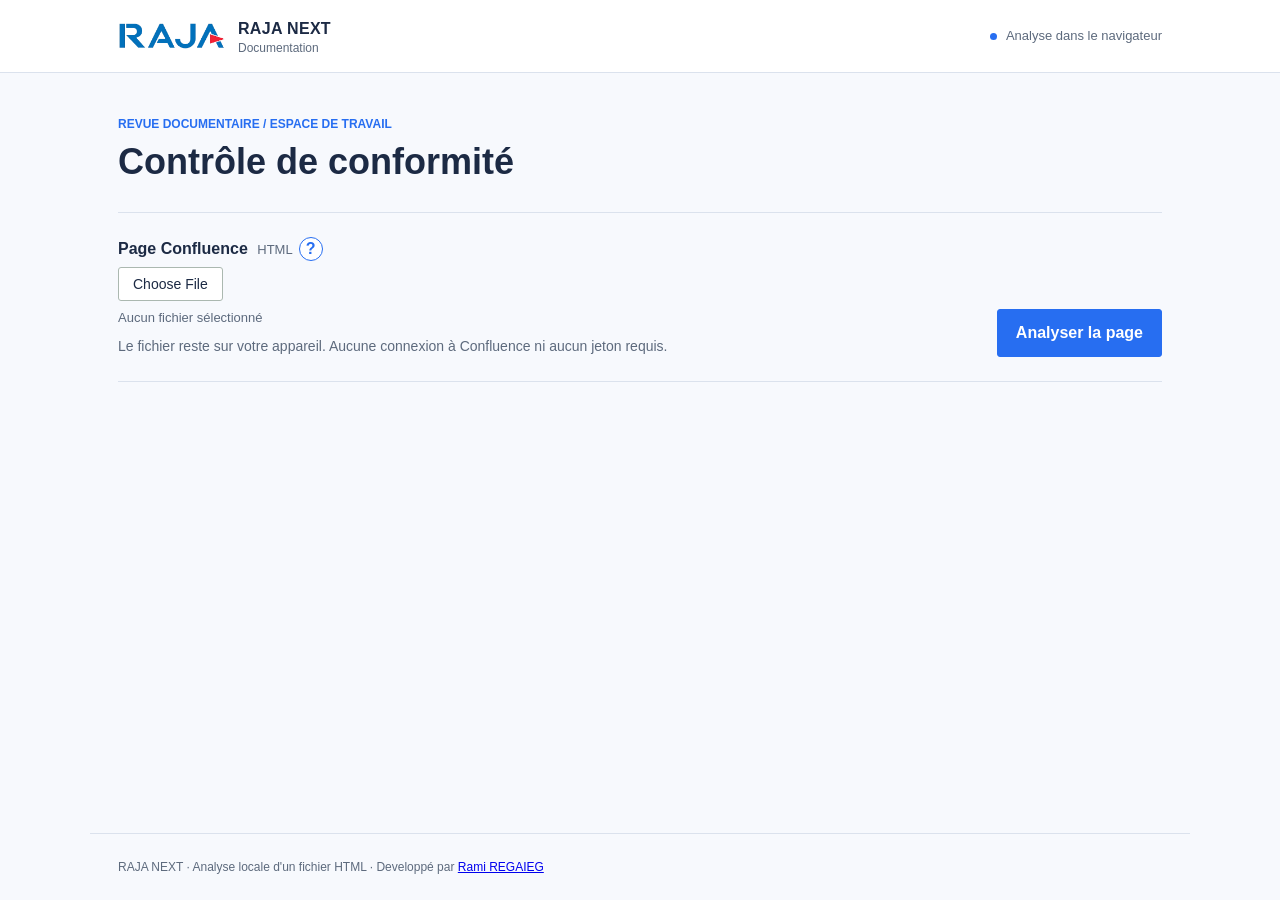
<file: index.html>
<!doctype html>
<html lang="fr">
  <head>
    <meta charset="utf-8" />
    <meta name="viewport" content="width=device-width, initial-scale=1" />
    <title>Contrôle documentaire local | RAJA Next</title>
    <link rel="stylesheet" href="./style.css" />
    <style>
      .file-field {
        width: 100%;
      }
      .local-note {
        color: var(--muted);
        font-size: 14px;
        margin: 8px 0 0;
      }
      #message:empty {
        display: none;
      }
      #message[data-state="info"],
      #message[data-state="success"] {
        padding: 12px 16px;
        border-left: 4px solid var(--brand);
        background: var(--brand-light);
        color: var(--ink);
        font-weight: 700;
      }
      #message[data-state="success"] {
        border-color: #238355;
        background: #e9f5ee;
        color: #185c3c;
      }
      #message[data-state="success"]::before {
        content: "✓ ";
      }
      @media print {
        .local-note {
          display: none !important;
        }
      }
    </style>
  </head>
  <body>
    <header class="site-header">
      <div class="header-inner">
        <div class="identity">
          <img
            class="brand-logo"
            src="./Raja-removebg-preview.png"
            alt="RAJA"
          />
          <span>RAJA NEXT <small>Documentation</small></span>
        </div>
        <span class="local-status"
          ><span aria-hidden="true"></span> Analyse dans le navigateur</span
        >
      </div>
    </header>
    <main>
      <div class="page-heading">
        <p class="eyebrow">Revue documentaire / espace de travail</p>
        <h1>Contrôle de conformité</h1>
      </div>
      <form id="audit-form" class="import-bar">
        <div class="file-field">
          <div class="field-label">
            <label for="page-file"
              >Page Confluence <span class="required">HTML</span></label
            >
            <button
              type="button"
              class="help-trigger"
              aria-label="Comment obtenir le fichier HTML d'une page Confluence ?"
              aria-haspopup="dialog"
              title="Où trouver cette information ?"
            >
              ?
            </button>
          </div>
          <input
            id="page-file"
            type="file"
            accept=".html,.htm,text/html"
            required
          />
          <span id="file-name" class="filename">Aucun fichier sélectionné</span>
          <p class="local-note">
            Le fichier reste sur votre appareil. Aucune connexion à Confluence
            ni aucun jeton requis.
          </p>
        </div>
        <button id="audit-button" class="primary-button" type="submit">
          Analyser la page
        </button>
      </form>
      <dialog id="help-dialog" class="help-dialog" aria-labelledby="help-title">
        <button
          type="button"
          class="help-close"
          aria-label="Fermer l'aide"
          title="Fermer"
          autofocus
        >
          ×
        </button>
        <h2 id="help-title">Comment obtenir le fichier HTML ?</h2>
        <p>
          Pour obtenir le fichier HTML de la page Confluence que vous souhaitez importer :
            </br>1️⃣ Ouvrez uniquement la page Confluence à analyser
          </br>2️⃣ Attendez son chargement
        </br>3️⃣ Puis faites <strong>Ctrl+S</strong>
      </br>4️⃣ Et choisissez <strong>« Page Web HTML uniquement »</strong>.
        </p>
      </dialog>
      <p id="message" class="message" role="status" aria-live="polite"></p>
      <section
        id="report"
        class="report"
        aria-label="Rapport de conformité"
        hidden
      >
        <div class="report-heading">
          <div>
            <p class="eyebrow">Rapport de conformité</p>
            <h2 id="report-name"></h2>
            <p id="report-date" class="muted"></p>
          </div>
          <div class="report-actions">
            <button
              id="download-txt"
              type="button"
              title="Télécharger le rapport au format texte"
            >
              Télécharger TXT
            </button>
            <button
              id="download-pdf"
              type="button"
              title="Ouvrir l'impression pour enregistrer en PDF"
            >
              Enregistrer en PDF
            </button>
          </div>
        </div>
        <div class="summary" aria-label="Bilan des contrôles">
          <div class="metric metric-fail">
            <strong id="count-fail">0</strong><span>À corriger</span>
          </div>
          <div class="metric metric-verify">
            <strong id="count-verify">0</strong><span>À vérifier</span>
          </div>
          <div class="metric metric-pass">
            <strong id="count-pass">0</strong><span>Détectés</span>
          </div>
          <div class="metric metric-na">
            <strong id="count-na">0</strong><span>Non applicables</span>
          </div>
        </div>
        <p class="report-caution">
          Un contrôle automatique ne valide ni l'exactitude métier ni l'état
          Review dans Comala.
        </p>
        <div class="list-heading">
          <h3>Points de contrôle</h3>
          <div class="filters" role="group" aria-label="Filtrer les résultats">
            <button
              type="button"
              data-filter="all"
              class="selected"
              aria-pressed="true"
            >
              Tous
            </button>
            <button type="button" data-filter="FAIL" aria-pressed="false">
              À corriger
            </button>
            <button type="button" data-filter="VERIFY" aria-pressed="false">
              À vérifier
            </button>
            <button type="button" data-filter="PASS" aria-pressed="false">
              Détectés
            </button>
            <button type="button" data-filter="NA" aria-pressed="false">
              Non applicables
            </button>
          </div>
        </div>
        <div id="findings" class="findings"></div>
      </section>
    </main>
    <footer>
      RAJA NEXT · Analyse locale d'un fichier HTML · Developpé par
      <a
        href="https://www.linkedin.com/in/rami-regaieg-555475166/"
        target="_blank"
        >Rami REGAIEG</a
      >
    </footer>
    <script>
      const form = document.querySelector("#audit-form");
      const fileInput = document.querySelector("#page-file");
      const message = document.querySelector("#message");
      const reportSection = document.querySelector("#report");
      const findings = document.querySelector("#findings");
      let currentReport = null;
      let reportDate = null;
      let currentName = "";

      fileInput.addEventListener("change", () => {
        const filename = fileInput.files[0]?.name;
        document.querySelector("#file-name").textContent =
          filename || "Aucun fichier sélectionné";
        message.dataset.state = "info";
        message.textContent = filename
          ? `Fichier « ${filename} » sélectionné. Lancez l'analyse.`
          : "";
        reportSection.hidden = true;
        currentReport = null;
      });
      const helpDialog = document.querySelector("#help-dialog");
      document
        .querySelector(".help-trigger")
        .addEventListener("click", () => helpDialog.showModal());
      helpDialog
        .querySelector(".help-close")
        .addEventListener("click", () => helpDialog.close());

      function analyze(source) {
        const template = document.createElement("template");
        template.innerHTML = source;
        const root =
          template.content.querySelector("#main-content") ||
          template.content.querySelector("#content") ||
          template.content;
        const textRoot = root.cloneNode(true);
        for (const element of textRoot.querySelectorAll(
          "head, title, script, style, template",
        ))
          element.remove();
        for (const element of textRoot.querySelectorAll(
          "p, div, h1, h2, h3, h4, h5, h6, li, td, th, br, section, article",
        )) {
          element.before(document.createTextNode(" "));
        }
        const text = textRoot.textContent || "";
        const elements = [...root.querySelectorAll("*")];
        const headings = [
          ...root.querySelectorAll("h1, h2, h3, h4, h5, h6"),
        ].map((heading) => heading.textContent.trim());
        const checks = [];
        const add = (rule, status, detail) =>
          checks.push({ rule, status, detail });
        const macro = (element) =>
          element.getAttribute("data-macro-name") ||
          element.getAttribute("ac:name") ||
          "";
        const hasClass = (element, name) => element.classList.contains(name);
        const tocFound = elements.some(
          (element) =>
            /^(toc|table-of-contents)$/i.test(macro(element)) ||
            hasClass(element, "toc-macro"),
        );
        const revisionPanel = elements.some(
          (element) =>
            (/^(tip|success|info|note)$/i.test(macro(element)) ||
              /confluence-information-macro-(tip|success|info|note)|aui-message-success|status-macro|aui-lozenge/.test(
                element.className || "",
              ) ||
              ["success", "tip", "info", "note"].includes(
                element.getAttribute("data-panel-type") || "",
              )) &&
            /last (revision|update)/i.test(element.textContent),
        );

        add(
          "Macro de sommaire",
          tocFound ? "PASS" : "VERIFY",
          tocFound
            ? "Macro détectée dans l'export."
            : "Macro non détectable dans cet export ; vérifiez la page source Confluence.",
        );
        add(
          "Introduction",
          headings.some((heading) =>
            /\b(introduction|context|description)\b/i.test(heading),
          )
            ? "PASS"
            : "FAIL",
          headings.some((heading) =>
            /\b(introduction|context|description)\b/i.test(heading),
          )
            ? "Titre Introduction, Context ou Description détecté."
            : "Ajoutez un titre Introduction, Context ou Description qui présente l'objectif de la page.",
        );
        add(
          "Formulation fonctionnelle",
          /\bAs a\b[\s\S]{1,300}\bI want\b[\s\S]{1,300}\bSo that\b/i.test(
            text,
          ) || /\bGiven\b[\s\S]{1,300}\bWhen\b[\s\S]{1,300}\bThen\b/i.test(text)
            ? "PASS"
            : "FAIL",
          /\bAs a\b[\s\S]{1,300}\bI want\b[\s\S]{1,300}\bSo that\b/i.test(
            text,
          ) || /\bGiven\b[\s\S]{1,300}\bWhen\b[\s\S]{1,300}\bThen\b/i.test(text)
            ? "User story ou séquence Given/When/Then détectée."
            : "Ajoutez une user story ou une formulation Given/When/Then.",
        );
        const revisionLabel =
          /\bLast (revision|update(?: of this page)?)\s*:/i.test(text);
        add(
          "Volet de dernière révision",
          revisionLabel ? (revisionPanel ? "PASS" : "VERIFY") : "FAIL",
          revisionLabel
            ? revisionPanel
              ? "Libellé de révision détecté dans un volet Confluence reconnu (tip/info/note/succès ou étiquette de statut)."
              : "Libellé de révision détecté ; confirmez le type du volet sur la page source."
            : "Ajoutez la date de dernière révision dans le volet prévu (généralement de type tip).",
        );
        const images = elements.filter(
          (element) =>
            element.tagName === "IMG" ||
            /^(ac:)?image$/i.test(element.localName),
        ).length;
        add(
          "Captures d'écran Back Office",
          /\b(back office|configuration|configure|setting)\b/i.test(text) &&
            !images
            ? "FAIL"
            : "VERIFY",
          /\b(back office|configuration|configure|setting)\b/i.test(text) &&
            !images
            ? "La configuration est décrite, mais aucune image n'a été détectée dans l'export."
            : `${images} image(s) détectée(s) ; vérifiez leur pertinence, leur lisibilité et la numérotation des actions.`,
        );

        const inContents = (element) => {
          for (
            let ancestor = element;
            ancestor && ancestor !== root;
            ancestor = ancestor.parentElement
          ) {
            if (
              hasClass(ancestor, "toc-macro") ||
              hasClass(ancestor, "toc-item-body") ||
              macro(ancestor) === "toc"
            )
              return true;
          }
          return false;
        };
        const frenchMarkers = new Set(
          "le la les des une pour dans avec sur vous nous est sont du au aux et puis ensuite cliquez sélectionnez choisissez ajoutez enregistrer enregistrez paramètres étape lorsque afficher modifier supprimer afin depuis votre cette ceci doit être".split(
            " ",
          ),
        );
        const englishMarkers = new Set(
          "the and you your with from for this that then when click select choose add save display edit delete in to is are can will step settings page on".split(
            " ",
          ),
        );
        const frenchImperatives = new Set(
          "cliquez sélectionnez choisissez ajoutez enregistrez supprimez modifiez".split(
            " ",
          ),
        );
        const frenchPassages = [];
        for (const element of elements) {
          if (
            !/^(P|H[1-6]|LI|TD|TH)$/.test(element.tagName) ||
            inContents(element)
          )
            continue;
          if (
            /^(LI|TD|TH)$/.test(element.tagName) &&
            element.querySelector("p")
          )
            continue;
          if (element.tagName === "LI" && element.querySelector("li")) continue;
          const passage = element.textContent.replace(/\s+/g, " ").trim();
          if (!passage || /^Ouvrir image-\S+$/.test(passage)) continue;
          for (const sentence of passage.split(/[.!?;]+/)) {
            const words = sentence.toLowerCase().match(/\p{L}+/gu) || [];
            if (words.length < 2) continue;
            const frenchCount = words.filter((word) =>
              frenchMarkers.has(word),
            ).length;
            const englishCount = words.filter((word) =>
              englishMarkers.has(word),
            ).length;
            const imperative = words.some((word) =>
              frenchImperatives.has(word),
            );
            if (
              (frenchCount >= 2 && frenchCount > englishCount) ||
              (imperative && frenchCount && !englishCount)
            ) {
              frenchPassages.push(
                sentence.trim().slice(0, 130) +
                  (sentence.trim().length > 130 ? "..." : ""),
              );
              if (frenchPassages.length >= 3) break;
            }
          }
          if (frenchPassages.length >= 3) break;
        }
        add(
          "Rédaction en anglais",
          frenchPassages.length ? "FAIL" : "VERIFY",
          frenchPassages.length
            ? `Passages probablement en français : « ${frenchPassages.join(' » ; « ')} ». Traduisez-les en anglais.`
            : "Aucun passage français détecté dans les titres, paragraphes ou listes ; relisez les passages ambigus et les captures manuellement.",
        );

        const acronyms = [...new Set(text.match(/\b[A-Z]{2,6}\b/g) || [])]
          .filter(
            (word) =>
              !["RAJA", "URL", "HTTP", "HTTPS", "HTML", "PDF"].includes(word),
          )
          .sort();
        add(
          "Définition des acronymes",
          "VERIFY",
          acronyms.length
            ? `${acronyms.length} acronyme(s) potentiel(s) : ${acronyms.join(", ")}. Vérifiez leur définition dans un tableau ; les noms d'interface et de marques peuvent faire exception.`
            : "Aucun acronyme potentiel détecté ; vérifiez les abréviations et leurs définitions sur la page source.",
        );
        const links = [...root.querySelectorAll("a[href]")].filter((link) =>
          link.getAttribute("href"),
        );
        const bodyLinks = links.filter((link) => !inContents(link));
        const confluenceLinks = bodyLinks.filter((link) =>
          /raja-group\.atlassian\.net|^\/wiki\//i.test(
            link.getAttribute("href"),
          ),
        ).length;
        const tocLinks = links.length - bodyLinks.length;
        add(
          "Liens",
          "VERIFY",
          bodyLinks.length
            ? `${bodyLinks.length} lien(s) rédigé(s), dont ${confluenceLinks} lien(s) Confluence ; ${tocLinks} lien(s) de sommaire automatique ignoré(s). Vérifiez les destinations et les droits d'accès dans Confluence.`
            : `Aucun lien rédigé ; ${tocLinks} lien(s) de sommaire automatique ignoré(s). Vérifiez si les procédures connexes doivent être liées plutôt que répétées.`,
        );
        add(
          "Étiquettes de recherche",
          "VERIFY",
          "Les étiquettes sont des métadonnées absentes du corps du document. Vérifiez-les sur la page Confluence.",
        );
        add(
          "Numérotation des actions sur les captures",
          "VERIFY",
          images
            ? `${images} image(s) détectée(s). Vérifiez leur lisibilité et la numérotation des actions ; l'analyse ne lit pas le contenu des images.`
            : "Aucune image détectée ; vérifiez si la procédure décrite nécessite des captures.",
        );
        add(
          "Emplacement dans l'arborescence",
          "VERIFY",
          "Le contenu ne permet pas de connaître la page parente. Comparez l'emplacement dans Confluence au chapitre fonctionnel correspondant.",
        );
        add(
          "Exactitude fonctionnelle et évolution du produit",
          "VERIFY",
          /\b(back office|configuration|configure|setting)\b/i.test(text)
            ? "Des étapes de configuration sont décrites. Faites-les vérifier dans le Back Office actuel par un responsable produit, puis après chaque évolution."
            : "Confirmez le comportement décrit dans la version actuelle du site et revoyez-le après chaque évolution du produit.",
        );
        const codeBlocks = elements.filter(
          (element) => element.tagName === "PRE" || macro(element) === "code",
        ).length;
        const technicalTerms = [
          ...new Set(
            (text.match(/\b(API|CSS|SQL|JSON|script|cron)\b/gi) || []).map(
              (word) => word.toUpperCase(),
            ),
          ),
        ].sort();
        add(
          "Clarté pour les non-techniciens et anglais",
          "VERIFY",
          `${codeBlocks} bloc(s) de code et ${technicalTerms.length} terme(s) technique(s)${technicalTerms.length ? " : " + technicalTerms.join(", ") : ""}. Vérifiez que chaque étape reste compréhensible sans expertise technique et que le texte est en anglais.`,
        );
        const troubleshooting = (
          text.match(
            /\b(error|warning|issue|fail(?:ure|ed)?|mistake|troubleshoot|avoid|risk|if you forget)\b/gi,
          ) || []
        ).length;
        add(
          "Erreurs fréquentes et solutions",
          /\b(back office|configuration|configure|import|setting)\b/i.test(text)
            ? "VERIFY"
            : "NA",
          /\b(back office|configuration|configure|import|setting)\b/i.test(text)
            ? `${troubleshooting} mention(s) possible(s) d'erreur ou de risque. Vérifiez que les problèmes courants ont des étapes de prévention ou de résolution.`
            : "Aucune procédure de configuration ou d'import détectée ; réévaluez ce point si la page en décrit une.",
        );
        const exampleCount = (
          text.match(/\b(example|for instance|such as|e\.g\.)\b/gi) || []
        ).length;
        add(
          "Exemples concrets pour le site e-commerce",
          "VERIFY",
          `${exampleCount} mention(s) explicite(s) d'exemple. Vérifiez qu'au moins un exemple montre un résultat concret pour le site, pas seulement un nom de paramètre.`,
        );
        const repeated = [
          ...new Set(
            headings.filter(
              (heading, index) => headings.indexOf(heading) !== index,
            ),
          ),
        ];
        add(
          "Absence de procédures dupliquées",
          "VERIFY",
          repeated.length
            ? `Titres répétés : ${repeated.join(", ")}. Vérifiez si les étapes se répètent ici ou dans les pages liées.`
            : "Aucun titre répété sur cette page. Comparez les étapes aux autres pages Confluence avant de les recopier.",
        );
        const relatedOperations = (
          text.match(
            /\b(translation keys?|job import|import job|indexation)\b/gi,
          ) || []
        ).length;
        add(
          "Liens vers les configurations et clés de traduction associées",
          relatedOperations ? "VERIFY" : "NA",
          relatedOperations
            ? `${relatedOperations} mention(s) d'opérations associées et ${bodyLinks.length} lien(s) rédigé(s). Vérifiez que les procédures réutilisables sont liées, pas recopiées.`
            : "Aucune clé de traduction, tâche d'import ou opération d'indexation mentionnée ; réévaluez ce point si la procédure en dépend.",
        );
        const emphasis = elements.filter((element) =>
          /^(B|STRONG|I|EM|U)$/.test(element.tagName),
        ).length;
        add(
          "Texte noir et mise en évidence adaptée",
          "VERIFY",
          `${emphasis} élément(s) en gras, italique ou souligné(s). Vérifiez les noms des paramètres, la mise en évidence et les textes non noirs sur la page source ; le thème de l'export peut modifier les couleurs.`,
        );
        const panels = elements.filter(
          (element) =>
            /^(info|note|tip|warning|panel)$/.test(macro(element)) ||
            /^(info|note|success|warning|error)$/.test(
              element.getAttribute("data-panel-type") || "",
            ) ||
            /confluence-information-macro-(info|note|success|warning|tip)/.test(
              element.className || "",
            ) ||
            /status-macro|aui-lozenge/.test(element.className || "") ||
            (hasClass(element, "panel") && element.hasAttribute("style")),
        ).length;
        add(
          "Volets d'information et d'avertissement adaptés",
          "VERIFY",
          `${panels} volet(s) potentiel(s) détecté(s). Vérifiez que l'aide, les exemples, les dates de révision et les risques utilisent les types de volets prévus.`,
        );
        return {
          checks,
          note: "Analyse locale d'un export HTML ; « À vérifier » ne signifie pas non conforme.",
        };
      }

      function setFilter(filter) {
        for (const button of document.querySelectorAll("[data-filter]")) {
          const selected = button.dataset.filter === filter;
          button.classList.toggle("selected", selected);
          button.setAttribute("aria-pressed", String(selected));
        }
        for (const row of findings.children)
          row.hidden = filter !== "all" && row.dataset.status !== filter;
      }
      for (const button of document.querySelectorAll("[data-filter]")) {
        button.addEventListener("click", () =>
          setFilter(button.dataset.filter),
        );
      }

      function showReport(report, filename) {
        currentReport = report;
        currentName = filename;
        reportDate = new Date();
        document.querySelector("#report-name").textContent = filename;
        document.querySelector("#report-date").textContent =
          reportDate.toLocaleString("fr-FR");
        const counts = { FAIL: 0, VERIFY: 0, PASS: 0, NA: 0 };
        findings.replaceChildren();
        for (const check of report.checks) {
          counts[check.status]++;
          const row = document.createElement("article");
          row.className = "finding";
          row.dataset.status = check.status;
          const badge = document.createElement("span");
          badge.className = `badge badge-${check.status.toLowerCase()}`;
          badge.textContent = {
            FAIL: "À corriger",
            VERIFY: "À vérifier",
            PASS: "Détecté",
            NA: "Non applicable",
          }[check.status];
          const content = document.createElement("div");
          const title = document.createElement("h4");
          title.textContent = check.rule;
          const detail = document.createElement("p");
          detail.textContent = check.detail;
          content.append(title, detail);
          row.append(badge, content);
          findings.append(row);
        }
        for (const status of Object.keys(counts)) {
          document.querySelector(`#count-${status.toLowerCase()}`).textContent =
            counts[status];
        }
        setFilter("all");
        reportSection.hidden = false;
        message.dataset.state = "success";
        message.textContent = `Fichier « ${filename} » analysé avec succès. Rapport disponible ci-dessous.`;
        reportSection.scrollIntoView({ behavior: "smooth", block: "start" });
      }

      form.addEventListener("submit", async (event) => {
        event.preventDefault();
        const file = fileInput.files[0];
        if (!file) return;
        if (!/\.html?$/i.test(file.name)) {
          message.dataset.state = "error";
          message.textContent = "Sélectionnez un export HTML (.html ou .htm).";
          return;
        }
        if (!file.size || file.size > 12 * 1024 * 1024) {
          message.dataset.state = "error";
          message.textContent = "Le fichier doit contenir moins de 12 Mo.";
          return;
        }
        const button = document.querySelector("#audit-button");
        button.disabled = true;
        message.textContent = "";
        try {
          showReport(analyze(await file.text()), file.name);
        } catch (error) {
          message.dataset.state = "error";
          message.textContent = `Analyse impossible : ${error.message}`;
        } finally {
          button.disabled = false;
        }
      });

      document.querySelector("#download-txt").addEventListener("click", () => {
        if (!currentReport) return;
        const lines = [
          `RAPPORT DE CONFORMITÉ — ${currentName}`,
          `Généré le ${reportDate.toLocaleString("fr-FR")}`,
          "État Comala : non vérifié",
          "Un résultat positif ne vaut pas approbation documentaire.",
          "",
          ...currentReport.checks.map(
            (check) => `[${check.status}] ${check.rule}\n${check.detail}\n`,
          ),
        ];
        const url = URL.createObjectURL(
          new Blob([lines.join("\n")], { type: "text/plain;charset=utf-8" }),
        );
        const anchor = document.createElement("a");
        anchor.href = url;
        anchor.download = `${currentName.replace(/\.html?$/i, "").replace(/[\\/:*?"<>|]/g, "-")}-rapport.txt`;
        anchor.click();
        setTimeout(() => URL.revokeObjectURL(url), 1000);
      });
      document.querySelector("#download-pdf").addEventListener("click", () => {
        if (!currentReport) return;
        setFilter("all");
        window.print();
      });
    </script>
  </body>
</html>
</file>
<file: style.css>
:root {
  color-scheme: light;
  --ink: #1c2a44;
  --muted: #5d6a7d;
  --line: #dbe2ed;
  --paper: #f7f9fd;
  --brand: #276ef1;
  --brand-light: #eaf1ff;
  --red: #aa3935;
  --red-light: #f9eae8;
  --amber: #966617;
  --amber-light: #fbf1d8;
}
* { box-sizing: border-box; }
body { margin: 0; background: var(--paper); color: var(--ink); font: 16px/1.5 "Trebuchet MS", Candara, sans-serif; }
button, input { font: inherit; }
button { cursor: pointer; }
button:focus-visible, input:focus-visible { outline: 3px solid var(--brand); outline-offset: 3px; }
.site-header { background: #fff; color: var(--ink); border-bottom: 1px solid var(--line); }
.header-inner { max-width: 1100px; padding: 16px 28px; margin: auto; display: flex; justify-content: space-between; align-items: center; gap: 18px; }
.identity { display: flex; gap: 12px; align-items: center; font-weight: 700; letter-spacing: .02em; }
.identity small { display: block; font: 12px Candara, sans-serif; color: var(--muted); letter-spacing: 0; }
.brand-logo { display: block; width: 108px; height: 40px; object-fit: contain; }
.local-status { color: var(--muted); font-size: 13px; white-space: nowrap; }
.local-status span { display: inline-block; width: 7px; height: 7px; background: var(--brand); border-radius: 50%; margin-right: 6px; }
main { max-width: 1100px; min-height: calc(100vh - 140px); margin: auto; padding: 42px 28px 80px; }
.eyebrow { text-transform: uppercase; font-size: 12px; font-weight: 700; color: var(--brand); margin: 0 0 8px; }
h1, h2, h3, h4, p { margin-top: 0; }
h1 { font: 700 36px/1.15 Candara, "Trebuchet MS", sans-serif; margin-bottom: 30px; }
h2 { font: 700 25px/1.2 Candara, "Trebuchet MS", sans-serif; margin-bottom: 3px; overflow-wrap: anywhere; }
h3 { font-size: 18px; margin: 0; }
.import-bar { display: flex; align-items: end; gap: 18px; border-block: 1px solid var(--line); padding: 24px 0; }
.mode-switch { display: inline-flex; border: 1px solid var(--line); border-radius: 3px; overflow: hidden; }
.mode-switch button { border: 0; background: #fff; color: var(--muted); padding: 8px 16px; }
.mode-switch button + button { border-left: 1px solid var(--line); }
.mode-switch button[aria-pressed="true"] { background: var(--brand); color: #fff; font-weight: 700; }
.form-fields { flex: 1; min-width: 0; }
.form-fields label { display: block; font-size: 14px; font-weight: 700; margin-bottom: 6px; }
.form-fields input { width: 100%; min-height: 40px; border: 1px solid #abb8b0; border-radius: 3px; background: #fff; padding: 8px 10px; color: var(--ink); }
.wide-field { margin-bottom: 16px; }
.credential-fields { display: grid; grid-template-columns: 1.2fr 1fr 1fr; gap: 12px; }
.credential-fields > div { min-width: 0; }
.field-label { display: flex; align-items: center; gap: 6px; margin-bottom: 6px; }
.field-label label, .form-fields .field-label label, .file-field .field-label label { margin: 0; }
.help-trigger { flex: none; width: 24px; height: 24px; padding: 0; border: 1px solid var(--brand); border-radius: 50%; background: #fff; color: var(--brand); font-weight: 700; line-height: 1; }
.help-trigger:hover { background: var(--brand-light); }
.help-dialog { width: min(440px, calc(100% - 32px)); max-height: calc(100% - 32px); padding: 24px; border: 1px solid var(--line); border-radius: 4px; box-shadow: 0 16px 48px #1c2a4433; color: var(--ink); overflow-wrap: anywhere; }
.help-dialog::backdrop { background: #1c2a4480; }
.help-dialog h2 { font-size: 21px; margin: 0 32px 16px 0; }
.help-dialog p { color: var(--muted); font-size: 14px; margin: 0; }
.help-dialog a { color: var(--brand); }
.help-close { float: right; border: 0; background: transparent; color: var(--ink); font-size: 24px; line-height: 1; }
.file-field { flex: 1; min-width: 0; }
.file-field label { display: block; font-weight: 700; margin-bottom: 8px; }
.required { color: var(--muted); font-weight: 400; font-size: 13px; margin-left: 5px; }
input[type="file"] { display: block; width: 100%; max-width: 550px; color: transparent; font-size: 0; }
input[type="file"]::file-selector-button { background: #fff; border: 1px solid #abb8b0; border-radius: 3px; padding: 8px 14px; margin-right: 12px; color: var(--ink); font-size: 14px; cursor: pointer; }
.filename { display: block; color: var(--muted); font-size: 13px; margin-top: 7px; overflow-wrap: anywhere; }
.primary-button { background: var(--brand); color: #fff; border: 1px solid var(--brand); border-radius: 3px; font-weight: 700; padding: 11px 18px; min-height: 46px; white-space: nowrap; }
.primary-button:disabled { opacity: .65; cursor: wait; }
.primary-button span { margin-left: 10px; }
.message { color: var(--red); min-height: 26px; margin: 12px 0 0; }
.message[data-state="success"] { color: var(--brand); }
.report { margin-top: 40px; }
.report[hidden], [hidden] { display: none !important; }
.report-heading { display: flex; align-items: end; justify-content: space-between; gap: 20px; }
.muted { color: var(--muted); font-size: 13px; margin-bottom: 0; }
.report-actions { display: flex; gap: 8px; flex-wrap: wrap; }
.report-actions button { background: #fff; border: 1px solid #a9b8ae; color: var(--ink); border-radius: 3px; padding: 8px 12px; white-space: nowrap; }
.report-actions button:hover, .filters button:hover { border-color: var(--brand); color: var(--brand); }
.summary { display: grid; grid-template-columns: repeat(4, 1fr); gap: 0; border-block: 1px solid var(--line); margin-top: 24px; }
.metric { padding: 18px 12px 18px 0; display: flex; align-items: baseline; gap: 12px; }
.metric + .metric { padding-left: 24px; border-left: 1px solid var(--line); }
.metric strong { font: 700 33px Candara, sans-serif; min-width: 2ch; }
.metric span { font-size: 14px; font-weight: 700; }
.metric-fail strong { color: var(--red); }
.metric-verify strong { color: var(--amber); }
.metric-pass strong { color: var(--brand); }
.metric-na strong { color: var(--muted); }
.report-caution { margin: 16px 0 32px; color: var(--muted); font-size: 14px; }
.list-heading { display: flex; align-items: center; justify-content: space-between; gap: 16px; border-bottom: 1px solid var(--line); padding-bottom: 12px; }
.filters { display: flex; gap: 3px; flex-wrap: wrap; }
.filters button { border: 1px solid transparent; background: transparent; border-radius: 3px; padding: 6px 11px; color: var(--muted); font-size: 13px; }
.filters button.selected { color: var(--brand); background: var(--brand-light); border-color: #b9cdfa; font-weight: 700; }
.finding { display: grid; grid-template-columns: 108px 1fr; align-items: start; gap: 20px; padding: 16px 4px; border-bottom: 1px solid var(--line); }
.finding h4 { font-size: 15px; line-height: 1.3; margin: 0 0 4px; }
.finding p { margin: 0; color: #52615b; font-size: 14px; }
.badge { display: inline-block; width: 100px; text-align: center; border-radius: 2px; font-size: 11px; font-weight: 700; padding: 4px 6px; }
.badge-fail { color: var(--red); background: var(--red-light); }
.badge-verify { color: var(--amber); background: var(--amber-light); }
.badge-pass { color: #1557c9; background: var(--brand-light); }
.badge-na { color: var(--muted); background: #edf0f5; }
footer { max-width: 1100px; margin: auto; padding: 24px 28px; border-top: 1px solid var(--line); color: var(--muted); font-size: 12px; }
@media (max-width: 700px) {
  .header-inner, main, footer { padding-inline: 16px; }
  .header-inner { flex-wrap: wrap; gap: 8px 14px; }
  .brand-logo { width: 90px; height: 34px; }
  main { padding-top: 30px; }
  h1 { font-size: 30px; }
  .import-bar, .report-heading, .list-heading { align-items: stretch; flex-direction: column; }
  .credential-fields { grid-template-columns: 1fr; }
  .primary-button { align-self: start; }
  .summary { grid-template-columns: repeat(4, minmax(0, 1fr)); }
  .metric, .metric + .metric { padding: 12px 5px; display: block; }
  .metric strong, .metric span { display: block; }
  .metric span { font-size: 12px; }
  .finding { grid-template-columns: 88px minmax(0, 1fr); gap: 12px; }
  .badge { width: 82px; font-size: 10px; }
}
@media print {
  @page { size: A4; margin: 16mm; }
  body { background: #fff; color: #000; font-size: 11pt; }
  main { max-width: none; padding: 0; min-height: 0; }
  .site-header, .page-heading, .import-bar, .message, .report-actions, .filters, footer { display: none !important; }
  .report { margin: 0; }
  .report-heading { display: block; }
  .summary { margin-top: 14px; }
  .finding { break-inside: avoid; }
  .finding[hidden] { display: grid !important; }
  .report-caution { color: #333; }
}
</file>
